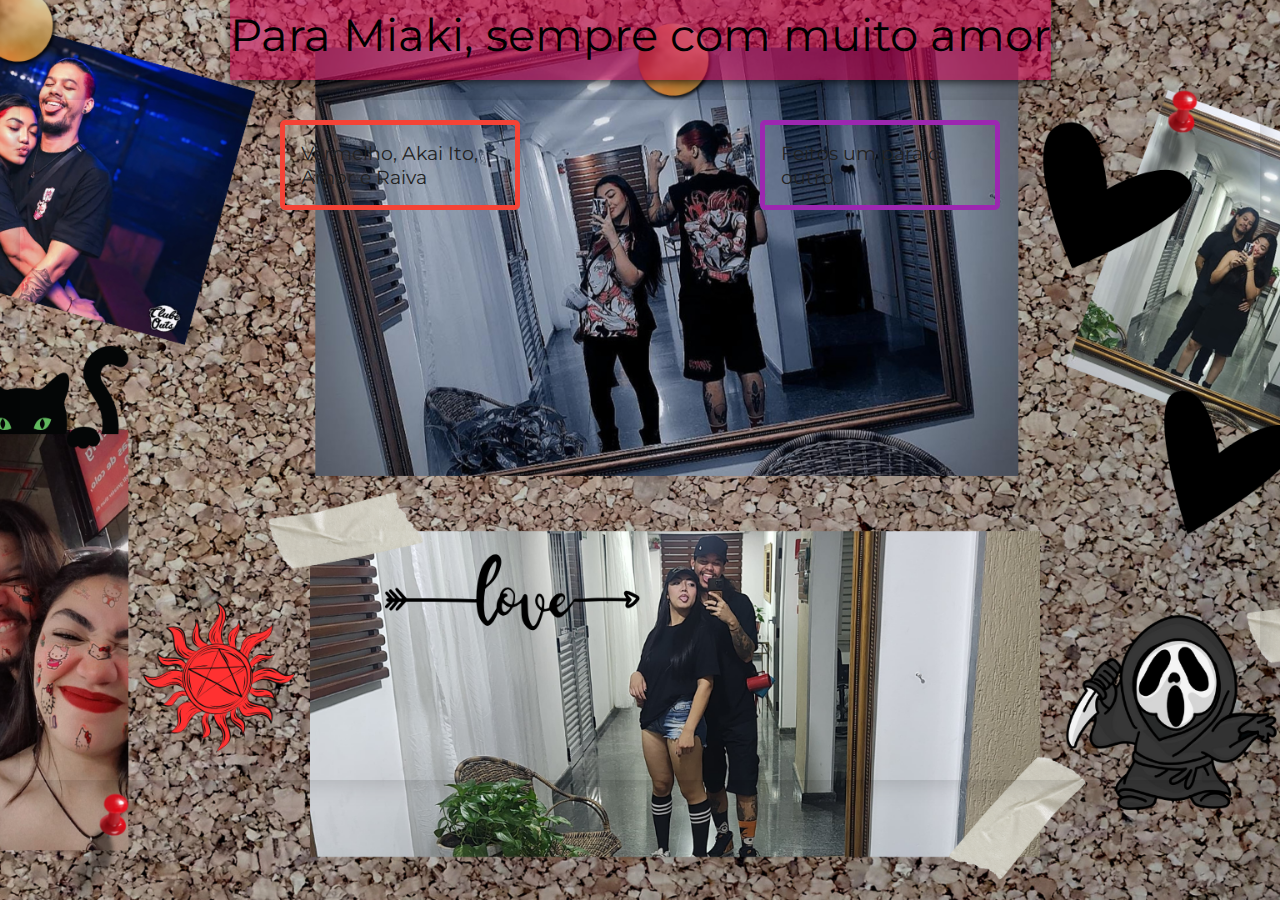
<file: index.html>
<!-- crtl+alt+z e crtl+alt+c -->
<!DOCTYPE html>
<html lang="en">
    <head>
        <meta charset="UTF-8" />
        <meta name="viewport" content="width=device-width, initial-scale=1.0" />

        <link rel="preconnect" href="https://fonts.googleapis.com" />
        <link rel="preconnect" href="https://fonts.gstatic.com" crossorigin />
        <link
            href="https://fonts.googleapis.com/css2?family=Montserrat:ital,wght@0,100..900;1,100..900&display=swap"
            rel="stylesheet"
        />

        <link rel="stylesheet" href="./assets/css/responsive.css" />
        <link rel="stylesheet" href="./assets/css/scrollbar.css" />
        <link rel="stylesheet" href="./assets/css/style.css" />
        <link
            rel="shortcut icon"
            href="./assets/image/icons8-gostar-100.png"
            type="image/x-icon"
        />

        <title>Akai-ito</title>
    </head>
    <body>
        <header>
            <h1>Para Miaki, sempre com muito amor</h1>
        </header>
        <main>
            <div class="content">
                <nav class="modules">
                    <div class="module red">
                        <ul>
                            <li>
                                <a href="./assets/interface/vermelho.html"
                                    >Vermelho, Akai Ito, Amor e Raiva</a
                                >
                            </li>
                        </ul>
                    </div>
                    <div class="module purple">
                        <ul>
                            <li>
                                <a
                                    href="./assets/interface/feitos_um_para_o_outro.html"
                                    >Feitos um para o outro</a
                                >
                            </li>
                        </ul>
                    </div>
                </nav>
            </div>
        </main>
    </body>
</html>
</file>
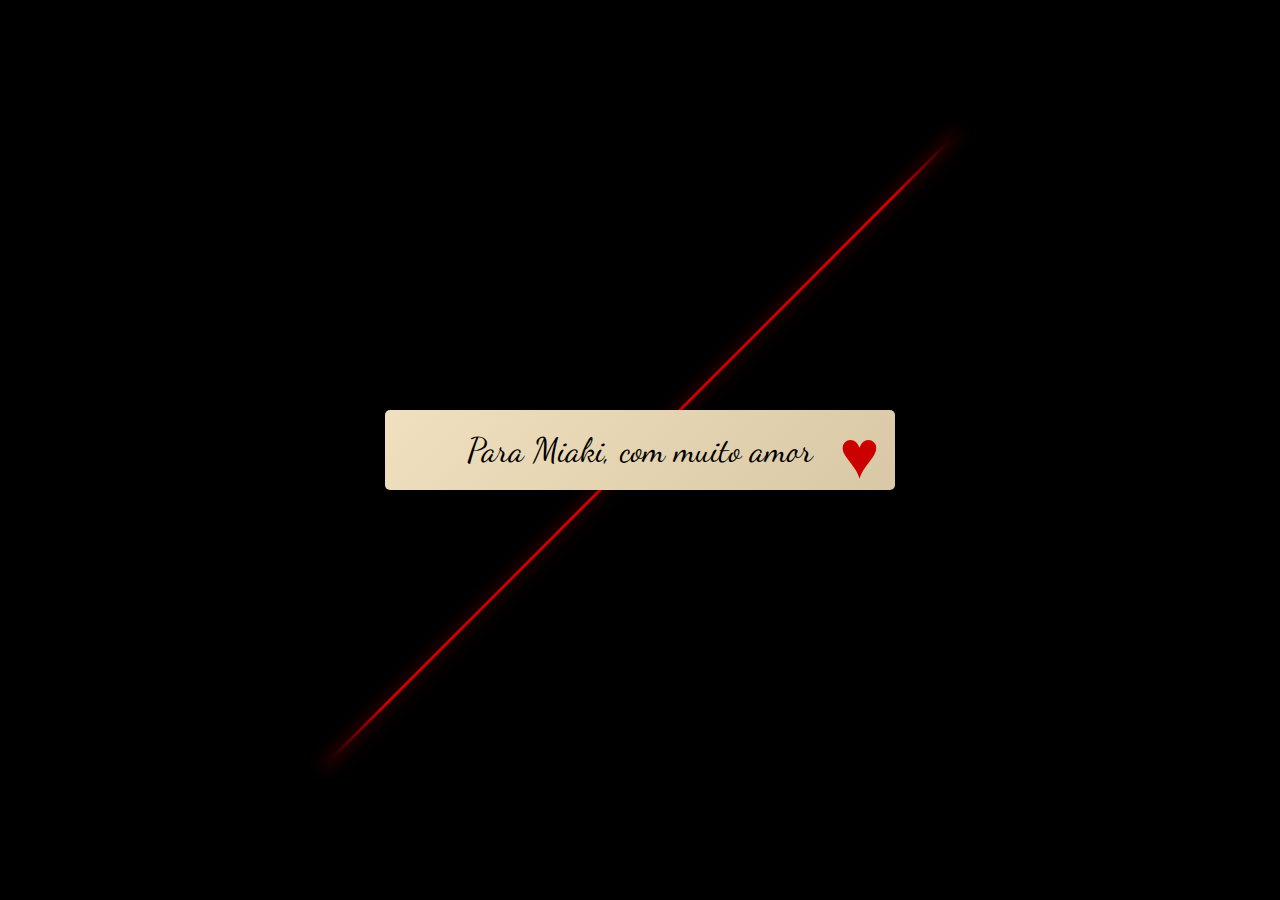
<file: assets/interface/vermelho.html>
<!DOCTYPE html>
<html lang="en">
    <head>
        <meta charset="UTF-8" />
        <meta name="viewport" content="width=device-width, initial-scale=1.0" />

        <link
            rel="shortcut icon"
            href="./assets/image/icons8-gostar-100.png"
            type="image/x-icon"
        />
        <link rel="stylesheet" href="../css/vermelho.css" />
        <link
            href="https://fonts.googleapis.com/css2?family=Dancing+Script:wght@400;700&display=swap"
            rel="stylesheet"
        />

        <link
            rel="shortcut icon"
            href="../image/icons8-gostar-100.png"
            type="image/x-icon"
        />

        <title>Vermelho, Akai Ito, Amor e Raiva</title>
    </head>
    <body>
        <div class="scroll" id="scroll">
            <div class="ribbon">
                <div class="ribbon-bow"></div>
                <div class="ribbon-side"></div>
            </div>
            <div class="closed-message">Para Miaki, com muito amor</div>
            <div class="content" id="content">
                <h1>Vermelho, Akai Ito, Amor e Raiva</h1>
                <p class="poem">
                    Vermelho, a cor da paixão ardente,<br />
                    Como o fogo que em meu peito sente.<br />
                    Akai Ito, o fio do destino,<br />
                    Ligando almas num caminho divino.<br /><br />

                    Mas a raiva também se faz presente,<br />
                    Como um vulcão em erupção latente.<br />
                    O amor e a paixão, em chamas se encontram,<br />
                    Numa dança intensa, onde os sentimentos confrontam.<br /><br />

                    Vermelho, a cor do sangue pulsante,<br />
                    Que corre nas veias, vibrante e constante.<br />
                    Akai Ito, a promessa de um laço eterno,<br />
                    Unindo corações num amor fraterno.<br /><br />

                    Mas a raiva, como sombra espreita,<br />
                    Ameaçando a paz, que tanto me deleita.<br />
                    O amor e a paixão, em guerra constante,<br />
                    Numa batalha épica, onde nada é restante.<br /><br />

                    Vermelho, a cor da rosa em flor,<br />
                    Que exala perfume, amor e calor.<br />
                    Akai Ito, a esperança de um final feliz,<br />
                    Onde a raiva se dissipa, e o amor se eterniza.
                </p>
            </div>
        </div>
        <script src="../js/vermelho.js"></script>
    </body>
</html>
</file>
<file: assets/css/responsive.css>
/* Responsive styles for tablets and phones */

@media (max-width: 1024px) {
    .modules {
        justify-content: center;
    }
    .module {
        flex-basis: 45%;
        margin-bottom: 15px;
    }
    header > h1 {
        font-size: 2rem;
    }
    header > h2 {
        font-size: 1.2rem;
    }
}

@media (max-width: 767px) {
    .modules {
        flex-direction: column;
        align-items: center;
    }
    .module {
        flex-basis: 90%;
        margin-bottom: 10px;
    }
    header > h1 {
        font-size: 1.5rem;
    }
    header > h2 {
        font-size: 1rem;
    }
}
</file>
<file: assets/css/scrollbar.css>
/* Scrollbar styles for minimalistic look and rgb(204, 0, 78) color */

/* Webkit browsers */
::-webkit-scrollbar {
    width: 6px;
    height: 6px;
}

::-webkit-scrollbar-track {
    background: transparent;
}

::-webkit-scrollbar-thumb {
    background-color: rgb(204, 0, 78);
    border-radius: 3px;
}

/* Firefox */
* {
    scrollbar-width: thin;
    scrollbar-color: rgb(204, 0, 78) transparent;
}
</file>
<file: assets/css/style.css>
* {
    font-family: "Montserrat", sans-serif;
    box-sizing: border-box;
}

body {
    height: 100vh;
    display: grid;
    margin: 0px;
    /* tamanho das linhas: cabeçalho, main, rodapé */
    grid-template-rows: 80px 1fr 60px;
    grid-template-columns: 1fr;
    grid-template-areas: "header" "main" "footer";

    background-image: url("../image/akai-ito.png");
    background-size: cover;
    background-position: center;
    background-repeat: no-repeat;
}

header {
    /* esse eh o nome da area do grid */
    grid-area: header;
    background-color: rgba(204, 0, 78, 0.576);
    color: rgb(0, 0, 0);
    display: flex;
    flex-direction: column;
    justify-content: center;
    align-items: center;
    padding-bottom: 10px;
    max-width: 900px;
    margin: 0 auto;
    /* caso o box shadow não apareça, utilizar z-index */
    z-index: 1;
    box-shadow: 0px 4px 9px -2px rgba(0, 0, 0, 0.75);
}

header > h1 {
    margin: 0;
    font-weight: 400;
    font-size: 2.8rem;
}

header > h2 {
    margin: 0;
    font-weight: 200;
    font-size: 1.6rem;
}

main {
    grid-area: main;
    /* estou tirando o tamanho do header(120px) e do footer(60px) */
    height: calc(100vh - 180px);
    /* background-color: #f0f0f0; */
    padding: 20px;
}

.content {
    position: relative;
    height: 100%;
    overflow-y: scroll;
    /* background-color: #fff; */
    padding: 20px;
    box-shadow: 0px 0px 25px 0px rgba(0, 0, 0, 0.2);
}

p.divisao {
    margin-bottom: 0px;
    font-weight: bold;
}

hr {
    margin-top: 0px;
}

.modules {
    display: flex;
    flex-wrap: wrap-reverse;
    justify-content: space-evenly;
}

.module {
    /* tamanho do elemento */
    flex-basis: 20%;
    margin-bottom: 20px;
    border-radius: 5px;
}

.module > ul {
    list-style: none;
    margin: 0;
    padding: 10px;
}

.module > ul > li {
    padding: 6px;
    font-size: 1.2rem;
    cursor: pointer;
}

.module > ul > li > a {
    display: flex;
    justify-content: center;
    text-decoration: none;
    color: #222;
}

.module.green:hover {
    background-color: #4caf50;
}

.module.green {
    border: 5px solid #4caf50;
}

.module.green > h3 {
    background-color: #4caf50;
}

.module.blue:hover {
    background-color: #2196f3;
}

.module.blue {
    border: 5px solid #2196f3;
}

.module.blue > h3 {
    background-color: #2196f3;
}

.module.purple:hover {
    background-color: #9c27b0;
}

.module.purple {
    border: 5px solid #9c27b0;
}

.module.purple > h3 {
    background-color: #9c27b0;
}

.module.orange:hover {
    background-color: #ff9800;
}

.module.orange {
    border: 5px solid #ff9800;
}

.module.orange > h3 {
    background-color: #ff9800;
}

.module.darkgreen:hover {
    background-color: #1b5e20;
}

.module.darkgreen {
    border: 5px solid #1b5e20;
}

.module.darkgreen > h3 {
    background-color: #1b5e20;
}

.module.darkred:hover {
    background-color: #b71c1c;
}

.module.darkred {
    border: 5px solid #b71c1c;
}

.module.darkred > h3 {
    background-color: #b71c1c;
}

.module.darkblue:hover {
    background-color: #0d47a1;
}

.module.darkblue {
    border: 5px solid #0d47a1;
}

.module.darkblue > h3 {
    background-color: #0d47a1;
}

.module.darkmagenta:hover {
    background-color: #8b008b;
}

.module.darkmagenta {
    border: 5px solid #8b008b;
}

.module.darkmagenta > h3 {
    background-color: #8b008b;
}

.module.red:hover {
    background-color: #f44336;
}

.module.red {
    border: 5px solid #f44336;
}
.module.red > h3 {
    background-color: #f44336;
}
</file>
<file: assets/css/vermelho.css>
body {
    display: flex;
    justify-content: center;
    align-items: center;
    height: 100vh;
    background-color: #000000;
    margin: 0;
    font-family: Arial, sans-serif;
    position: relative;
    overflow: hidden;
}

body:before {
    content: "";
    position: absolute;
    top: 0;
    bottom: 0;
    left: 50%;
    transform: translateX(-50%) rotate(45deg);
    width: 3px;
    height: 100%;
    background: #c00;
    background: linear-gradient(
        to bottom,
        transparent 0%,
        #c00 10%,
        #c00 90%,
        transparent 100%
    );
    box-shadow: 0 0 15px rgba(192, 0, 0, 0.7), 0 0 30px rgba(192, 0, 0, 0.3);
    z-index: 0;
    animation: flicker 2s infinite alternate;
}

@keyframes flicker {
    0% {
        opacity: 0.8;
    }
    100% {
        opacity: 1;
    }
}

.scroll {
    position: relative;
    width: 510px;
    height: 136px;
    background: #f1e0bf;
    border-radius: 5px;
    box-shadow: 0 0 10px rgba(0, 0, 0, 0.2);
    cursor: pointer;
    transition: all 0.5s ease;
    overflow: hidden;
    transform-style: preserve-3d;
}

.scroll.closed {
    height: 80px;
    background: linear-gradient(135deg, #f1e0bf 0%, #d9c8a5 100%);
}

.scroll.open {
    height: 510px;
    padding: 34px;
    overflow-y: auto;
    scrollbar-width: thin;
    scrollbar-color: #c00 transparent;
}

.scroll.open::-webkit-scrollbar {
    width: 4px;
}

.scroll.open::-webkit-scrollbar-thumb {
    background-color: #c00;
    border-radius: 2px;
}

.scroll.open::-webkit-scrollbar-track {
    background: transparent;
}

.ribbon {
    position: absolute;
    top: 0;
    right: 0;
    width: 30px;
    height: 100%;
    z-index: 2;
    transition: all 0.5s ease;
}

.ribbon-bow {
    position: absolute;
    top: 17px;
    right: 17px;
    width: 51px;
    height: 51px;
    background: transparent;
    transition: all 0.5s ease;
}

.scroll.closed .ribbon-bow:before {
    content: "♥";
    position: absolute;
    color: #c00;
    font-size: 68px;
    line-height: 68px;
    width: 100%;
    height: 100%;
    text-align: center;
}

.scroll.open .ribbon-bow {
    background: #c00;
    transform: rotate(45deg);
    box-shadow: 2px 2px 5px rgba(0, 0, 0, 0.2);
}

.scroll.open .ribbon-bow:before,
.scroll.open .ribbon-bow:after {
    content: "";
    position: absolute;
    width: 100%;
    height: 100%;
    background: #c00;
    border-radius: 3px;
}

.scroll.open .ribbon-bow:before {
    transform: rotate(90deg);
}

.scroll.open .ribbon-bow:after {
    transform: rotate(180deg);
}

.ribbon-side {
    position: absolute;
    top: 85px;
    right: 0;
    width: 51px;
    height: calc(100% - 85px);
    background: #c00;
    transition: all 0.5s ease;
    transform: scaleY(0);
    transform-origin: top;
    opacity: 0;
}

.scroll.open .ribbon-side {
    transform: scaleY(1);
    opacity: 1;
}

.scroll.closed .ribbon-bow {
    top: 10px;
    right: 10px;
}

.scroll.open .ribbon-bow {
    top: 20px;
    right: 15px;
}

.content {
    padding: 20px;
    opacity: 0;
    transition: opacity 0.3s ease;
}

.content h1 {
    font-family: "Dancing Script", cursive;
    font-size: 28px;
    text-align: center;
    margin-bottom: 30px;
    color: #c00;
    text-shadow: 1px 1px 2px rgba(0, 0, 0, 0.2);
}

.scroll.open .content {
    opacity: 1;
}

.closed-message {
    position: absolute;
    top: 50%;
    left: 50%;
    transform: translate(-50%, -50%);
    font-family: "Dancing Script", cursive;
    font-size: 34px;
    color: #000;
    text-align: center;
    width: 100%;
}

.scroll.open .closed-message {
    display: none;
}

.poem {
    font-size: 23px;
    text-align: center;
    line-height: 1.5;
    margin-top: 20px;
    font-family: "Dancing Script", cursive;
}

@media (max-width: 1024px) {
    .scroll {
        width: 80%;
        height: 120px;
    }

    .scroll.open {
        height: 80vh;
        padding: 20px;
    }

    .content h1,
    .poem {
        font-size: 20px;
    }
}

@media (max-width: 767px) {
    .scroll {
        width: 95%;
        height: 100px;
    }

    .scroll.open {
        height: 70vh;
        padding: 15px;
    }

    .content h1 {
        font-size: 18px;
        margin-bottom: 15px;
    }

    .poem {
        font-size: 16px;
    }

    .closed-message {
        font-size: 24px;
    }

    .ribbon-bow {
        width: 40px;
        height: 40px;
    }

    .scroll.closed .ribbon-bow:before {
        font-size: 50px;
    }
}
</file>
